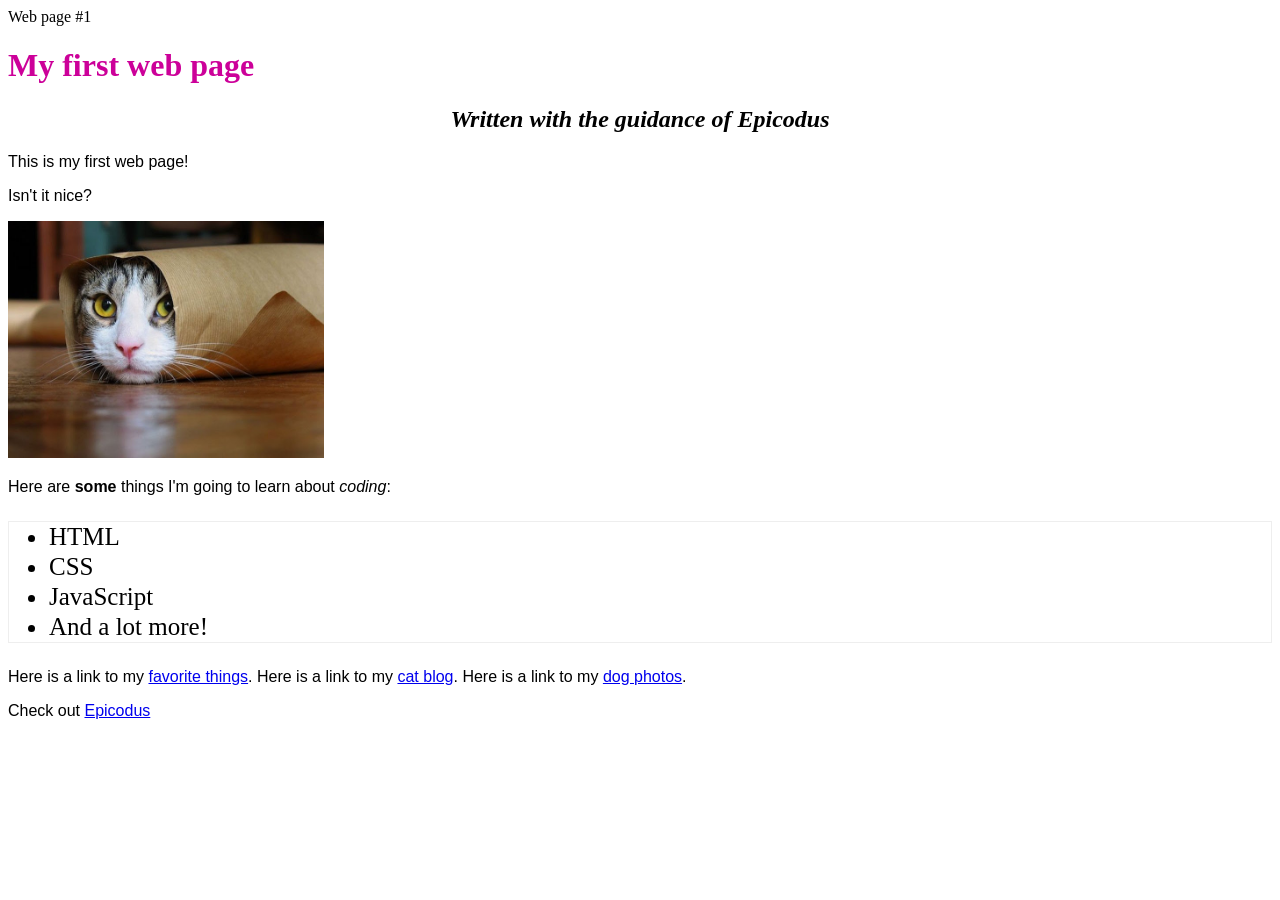
<file: index.html>
<!DOCTYPE HTML>
<html>
  <head>
    <link href="css/styles.css" rel="stylesheet" type="text/css"
    <title>Web page #1</title>
  </head>
  <body>
    <h1>My <strong>first</strong> web page</h1>
    <h2>Written with the guidance of <em>Epicodus</em></h2>
    <p>This is my first web page!</p>
    <p>Isn't it nice?</p>

    <img src="img/tubekitty.jpg" alt="kitten in a tube.">

    <p>Here are <strong>some</strong> things I'm going to learn about <em>coding</em>:</p>
    <ul>
      <li>HTML</li>
      <li>CSS</li>
      <li>JavaScript</li>
      <li>And a lot more!</li>
    </ul>
    <p>Here is a link to my <a href="favorite-things.html"> favorite things</a>. Here is a link to my <a href="catblog.html"> cat blog</a>. Here is a link to my <a href="dog_photos.html"> dog photos</a>.</p>
    <p>Check out <a href="http://www.epicodus.com/">Epicodus</a></p>
  </body>
</html>
</file>
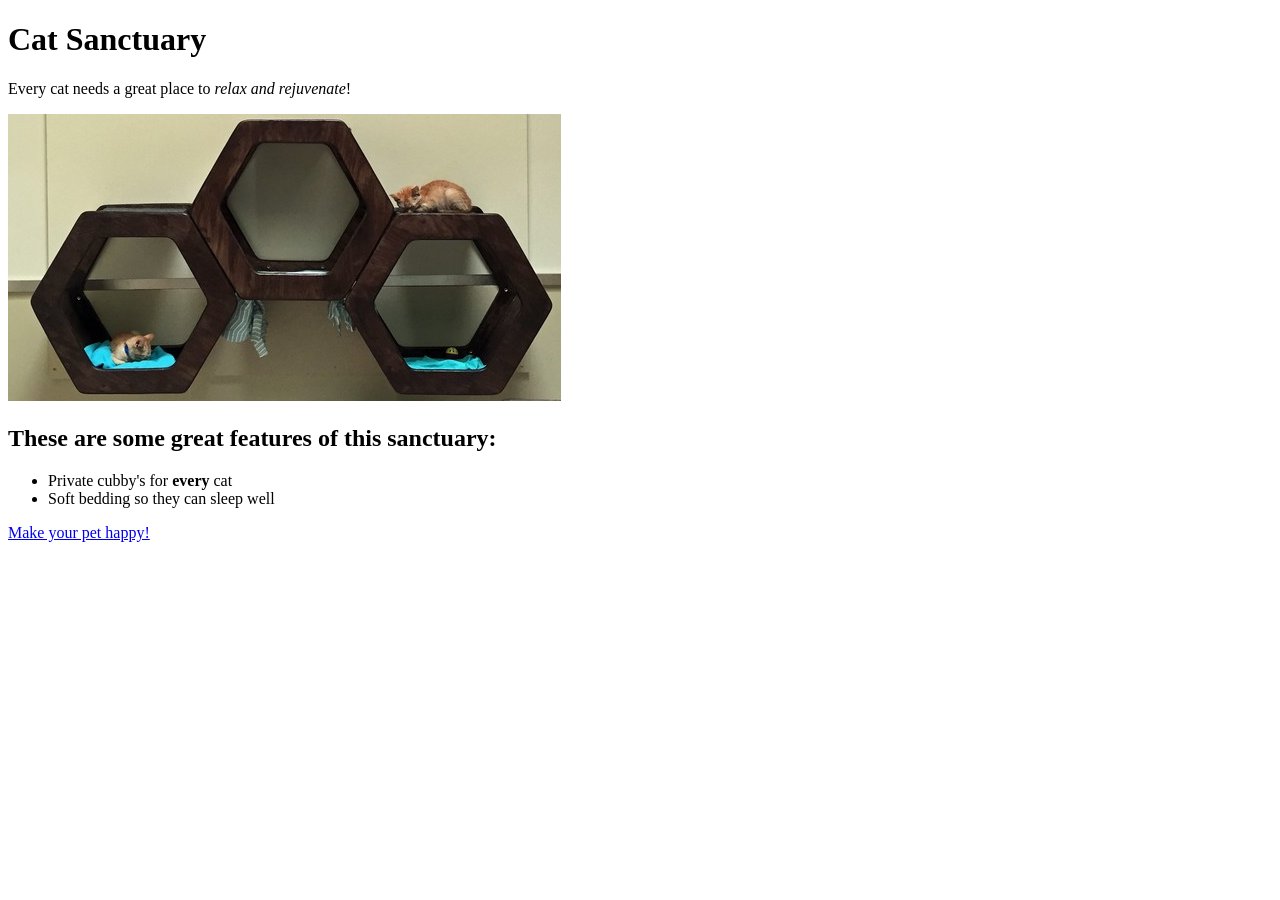
<file: catblog.html>
<!DOCTYPE html>
<html>
  <head>
    <title>Everybody wants to be a cat</title>
  </head>
  <body>
    <h1>Cat Sanctuary</h1>
    <p>Every cat needs a great place to <em>relax and rejuvenate</em>!</p>
    <img src="img/cat_sanctuary.jpg" alt="Happy cats sleeping in a cozy corner.">
    <h2>These are some <strong>great</strong> features of this sanctuary:</h2>
    <ul>
      <li>Private cubby's for <strong>every</strong> cat</li>
      <li>Soft bedding so they can sleep well</li>
    </ul>
    <a href="http://mudbay.com/">Make your pet happy!</a>
  </body>
</html>
</file>
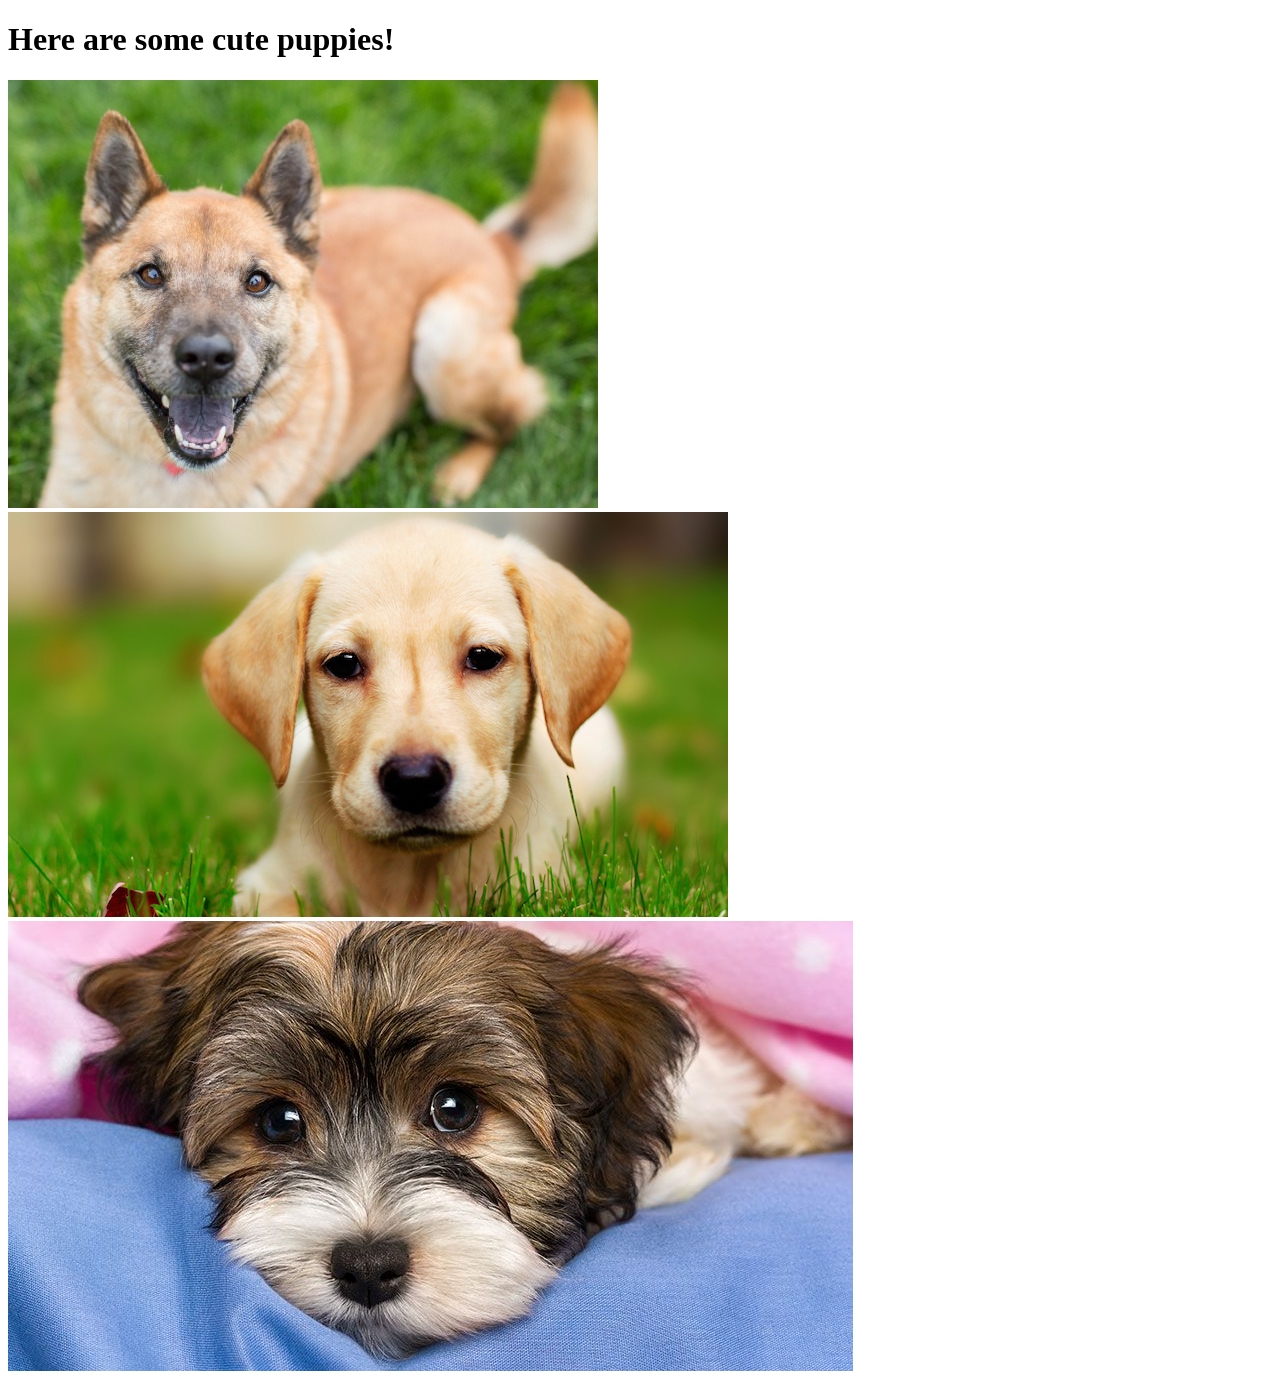
<file: dog_photos.html>
<!DOCTYPE html>
<html>
<head>
  <title>Pictures of some cute puppies</title>
</head>
<body>
  <h1>Here are some cute puppies!</h1>
  <a href="https://www.petbucks.org/"><img src="img/happy_dog.jpg"></a>
  <img src="img/gorgeous_dog.jpg">
  <img src="img/puppy_face.jpg">
</body>
</html>
</file>
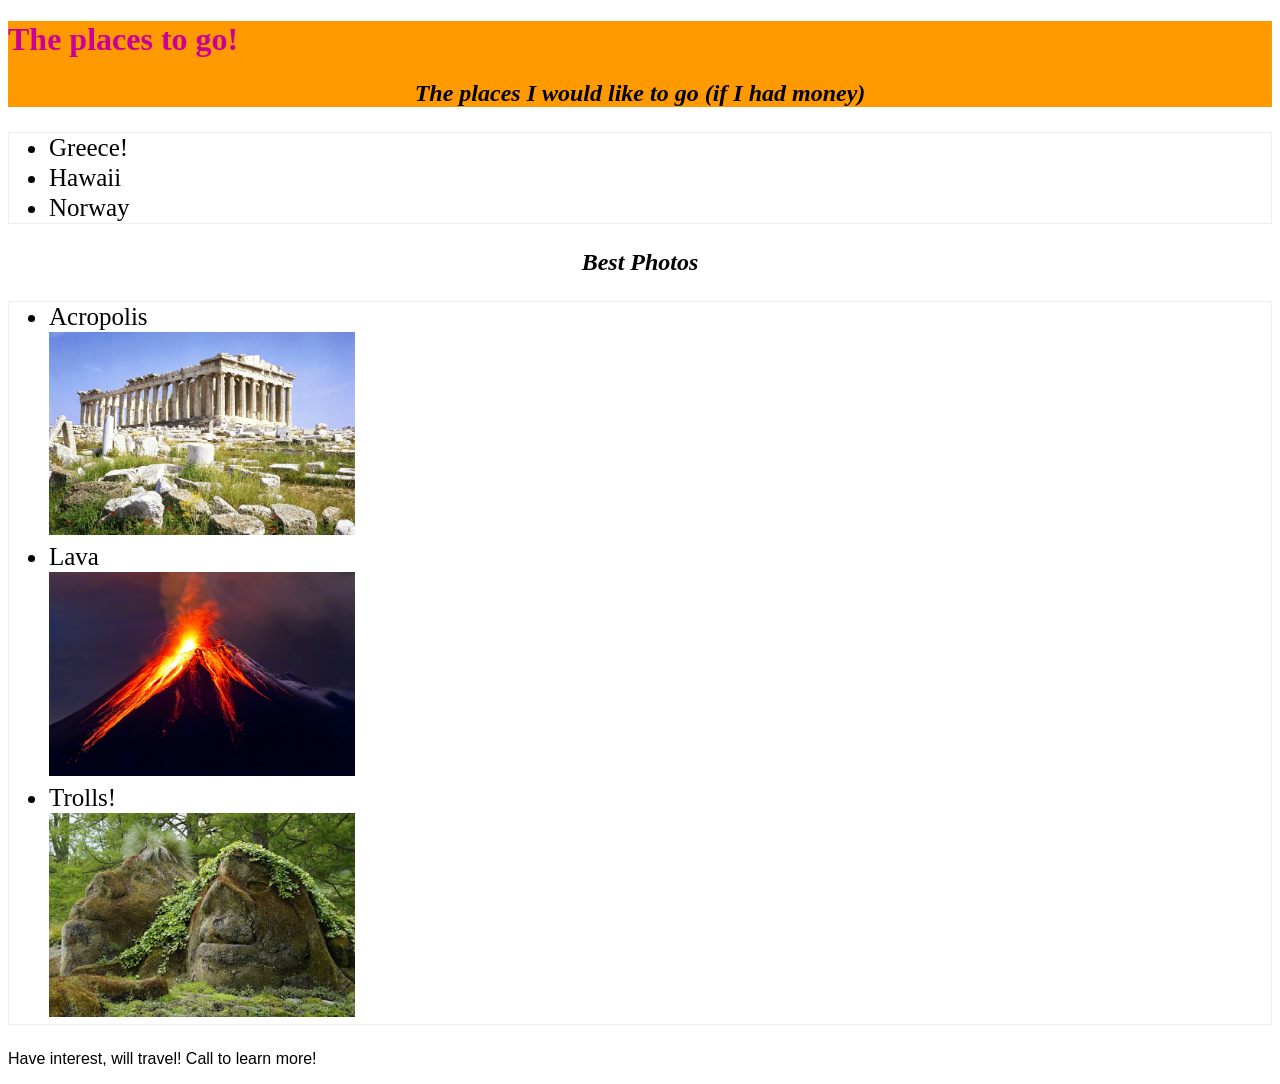
<file: favorite-places copy.html>
<!DOCTYPE html>
<html>
 <head>
   <title>Oh, the places to go!</title>
   <link href="css/styles.css" rel="stylesheet" type="text/css">
 </head>

 <body>
  <div>
   <h1>The places to go!</h1>
   <h2>The places I would like to go (if I had money)</h2>
 </div> 
  <ul>
    <li>Greece!</li>
    <li>Hawaii</li>
    <li>Norway</li>
  </ul>
  <h2>Best Photos</h2>

  <ul>
    <li>Acropolis<br><img src="img/Acropolis.jpg" alt="The Acropolis, a famous ancient monument."></li>
    <li>Lava<br><img src="img/lava.jpg" alt="A Hawaiian volcano, mid-eruption."></li>
    <li>Trolls! <br><img src="img/trolls.jpg" alt="trolls"></li>
  </ul>

  <p>Have interest, will travel! Call to learn more!</p>
 </body>
</file>
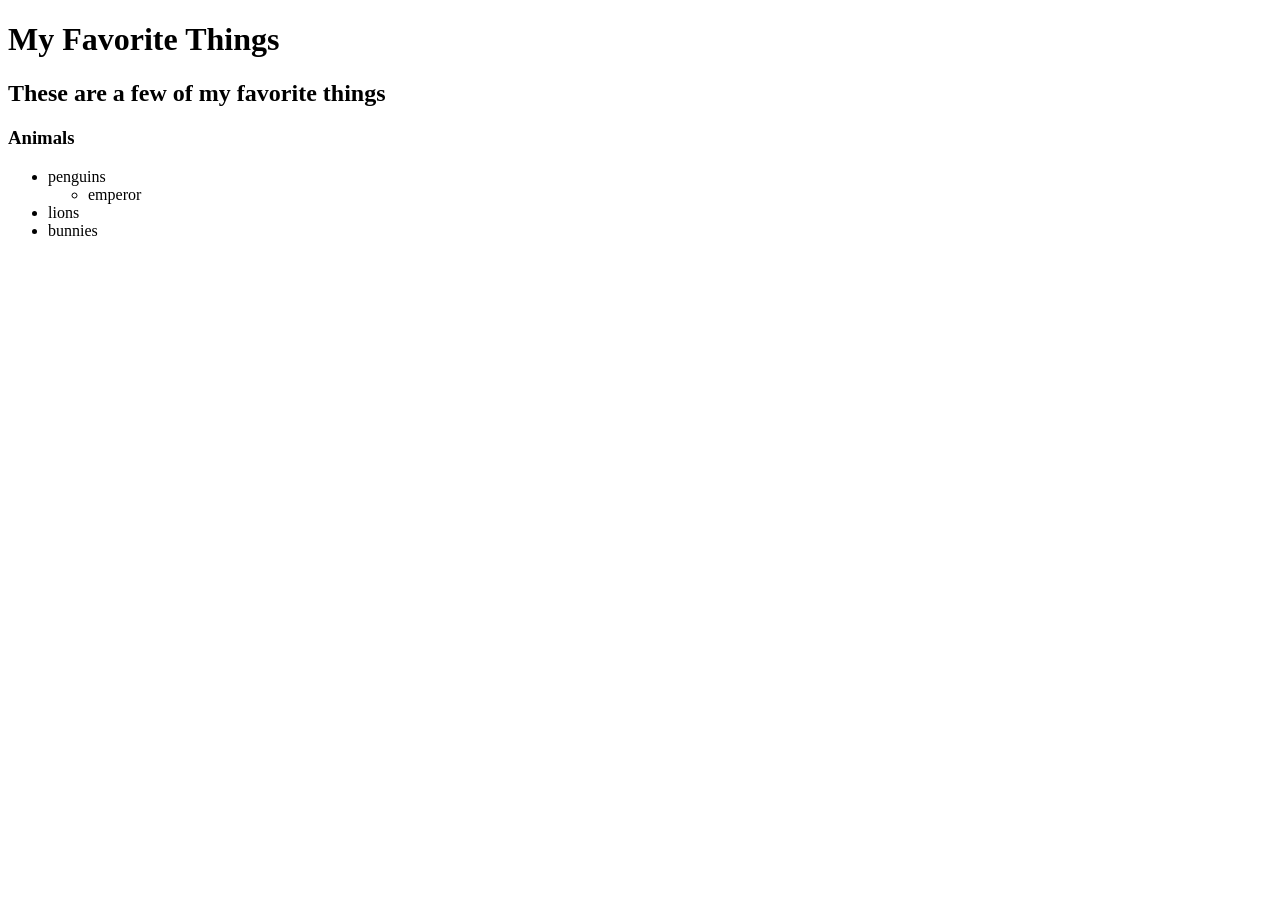
<file: favorite-things.html>
<!DOCTYPE html>
<html>
  <head>
    <title>My Favorite Things</title>
  </head>
  <body>
    <h1>My Favorite Things</h1>
    <h2>These are a few of my favorite things</h2>
    <h3>Animals</h3>
    <p>
    <ul>
      <li>penguins</li>
        <ul>
          <li>emperor</li>
        </ul>
      <li>lions</li>
      <li>bunnies</li>
    </ul>
    </p>
  </body>

</html>
</file>
<file: css/styles.css>
h1 {
  color: #cc0099;
}

h2 {
  font-style: italic;
  text-align: center;
  font-family: fantasy;
}

p {
  font-family: sans-serif;
}

ul {
  font-size: 25px;
  line-height: 30px;
  border-style: groove;
  border-width: thin;
}

img {
  height: 25%;
  width: 25%;
}

div {
  background-color: #ff9900;
}
</file>
